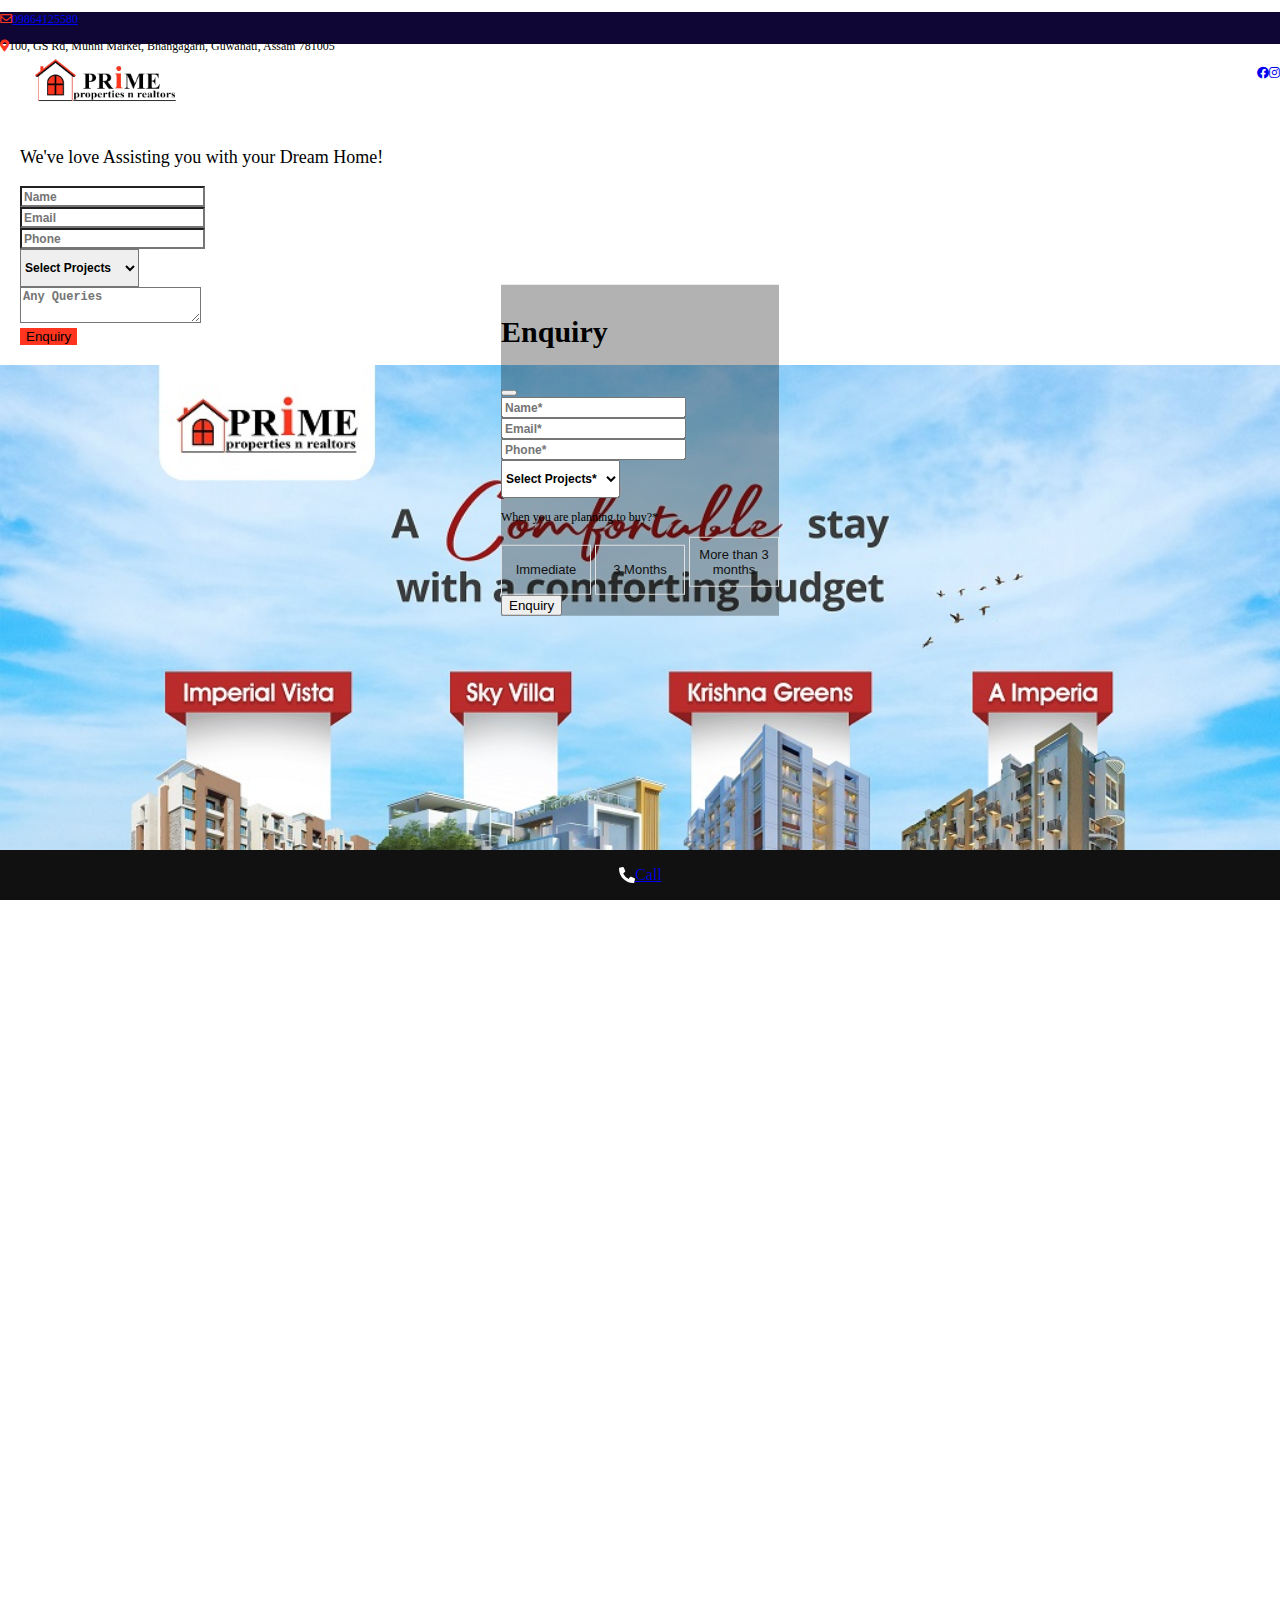
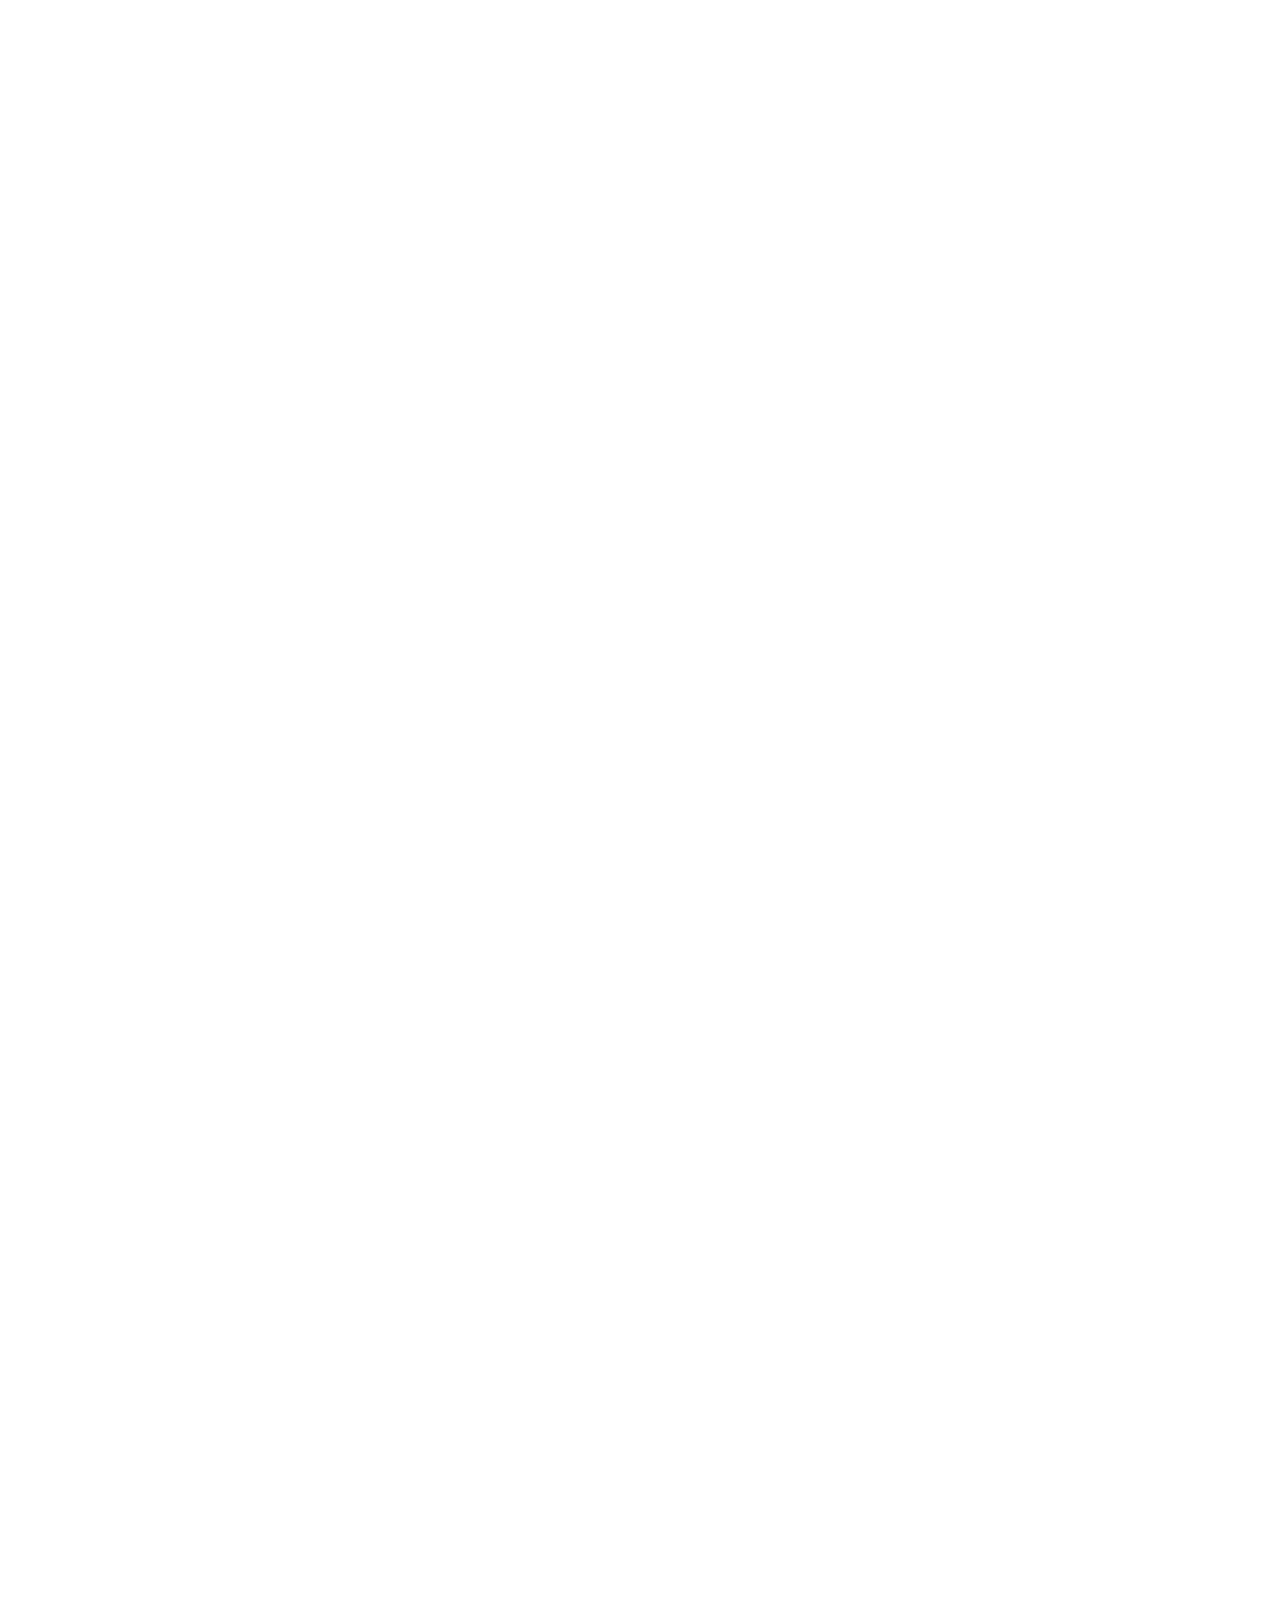
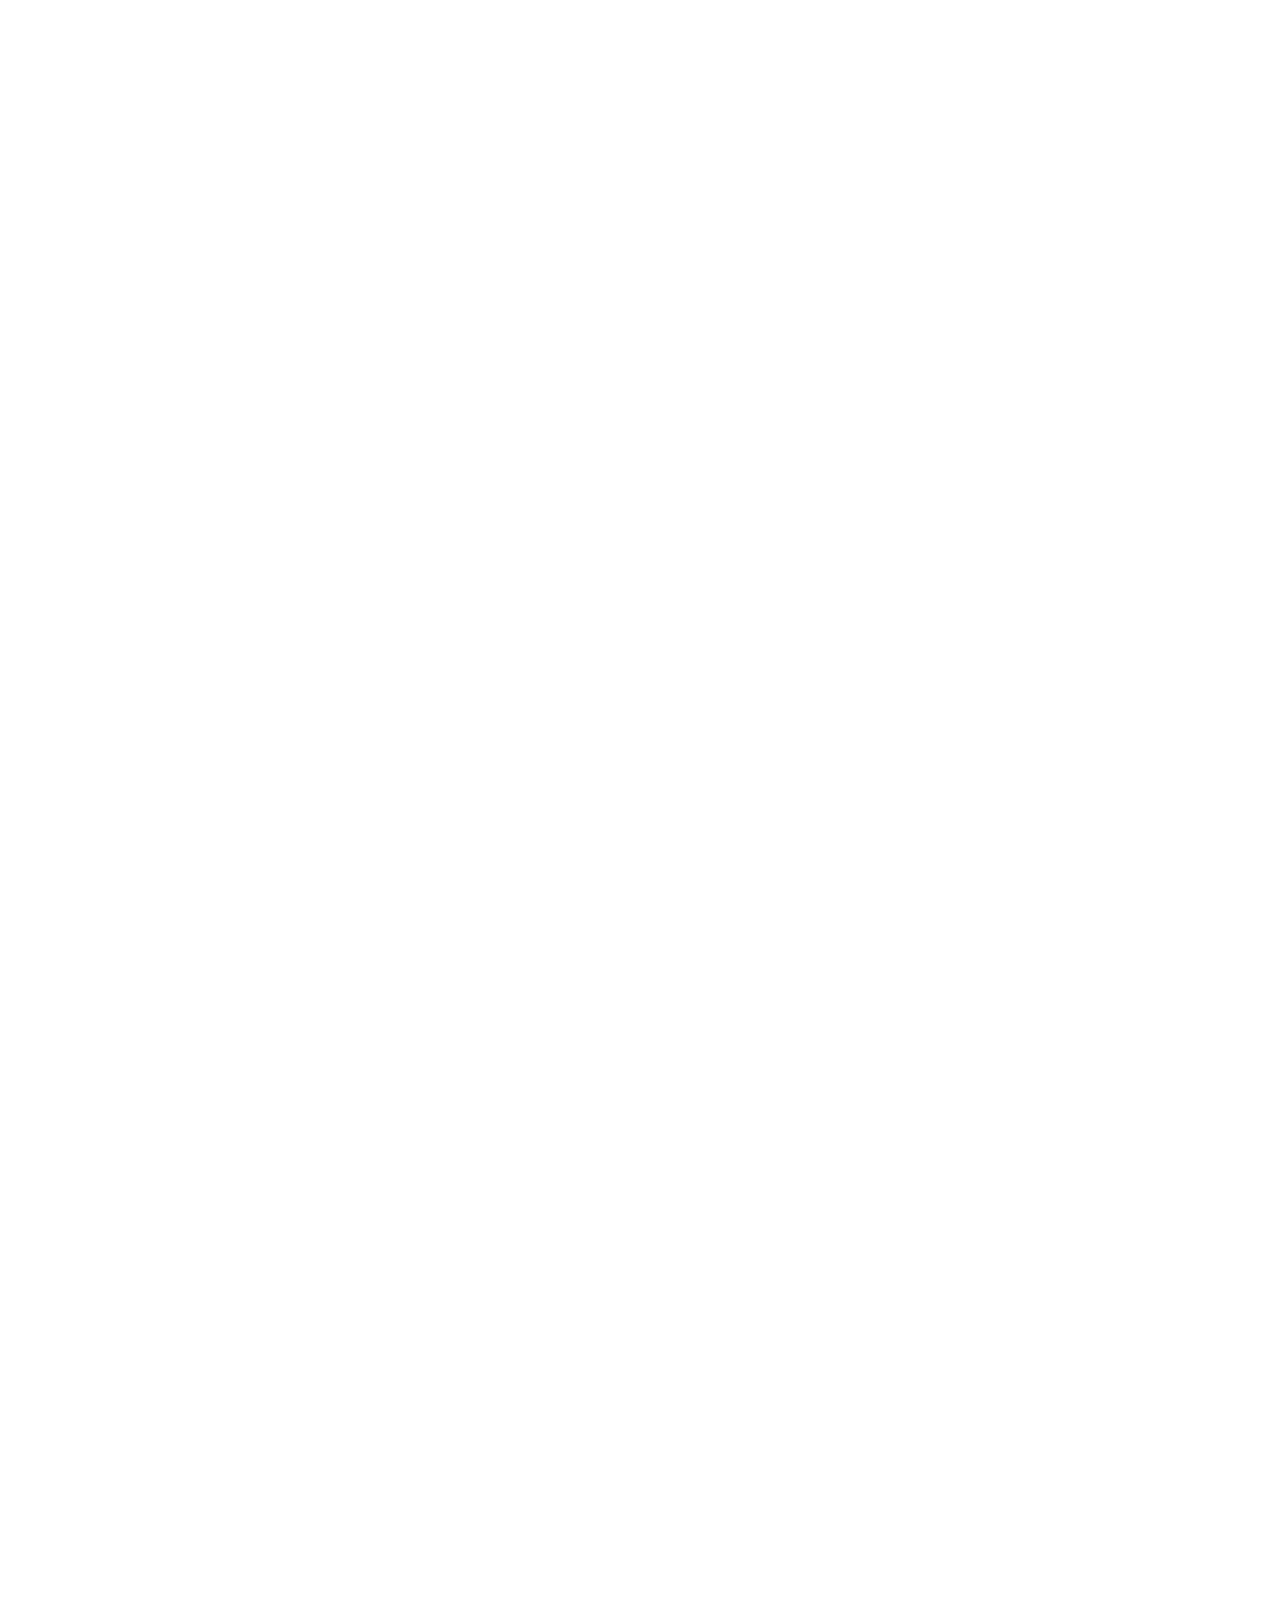
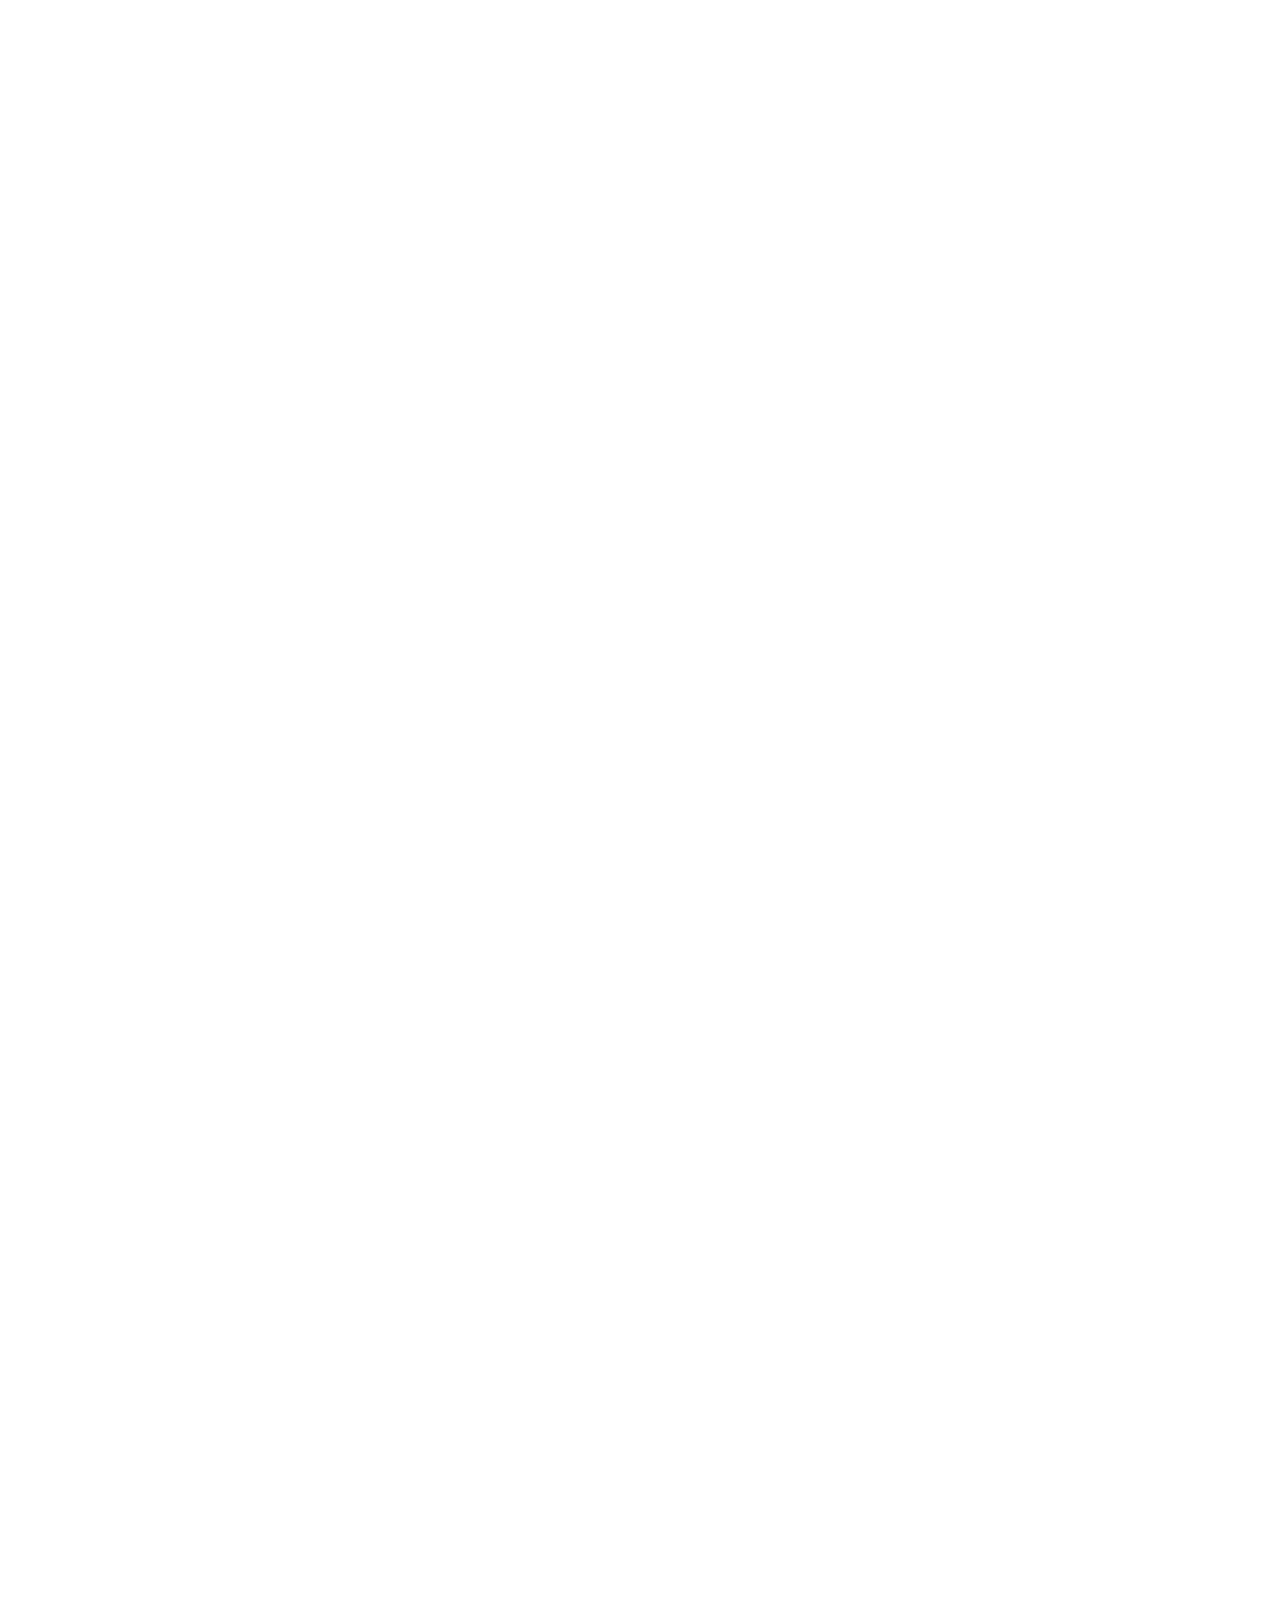
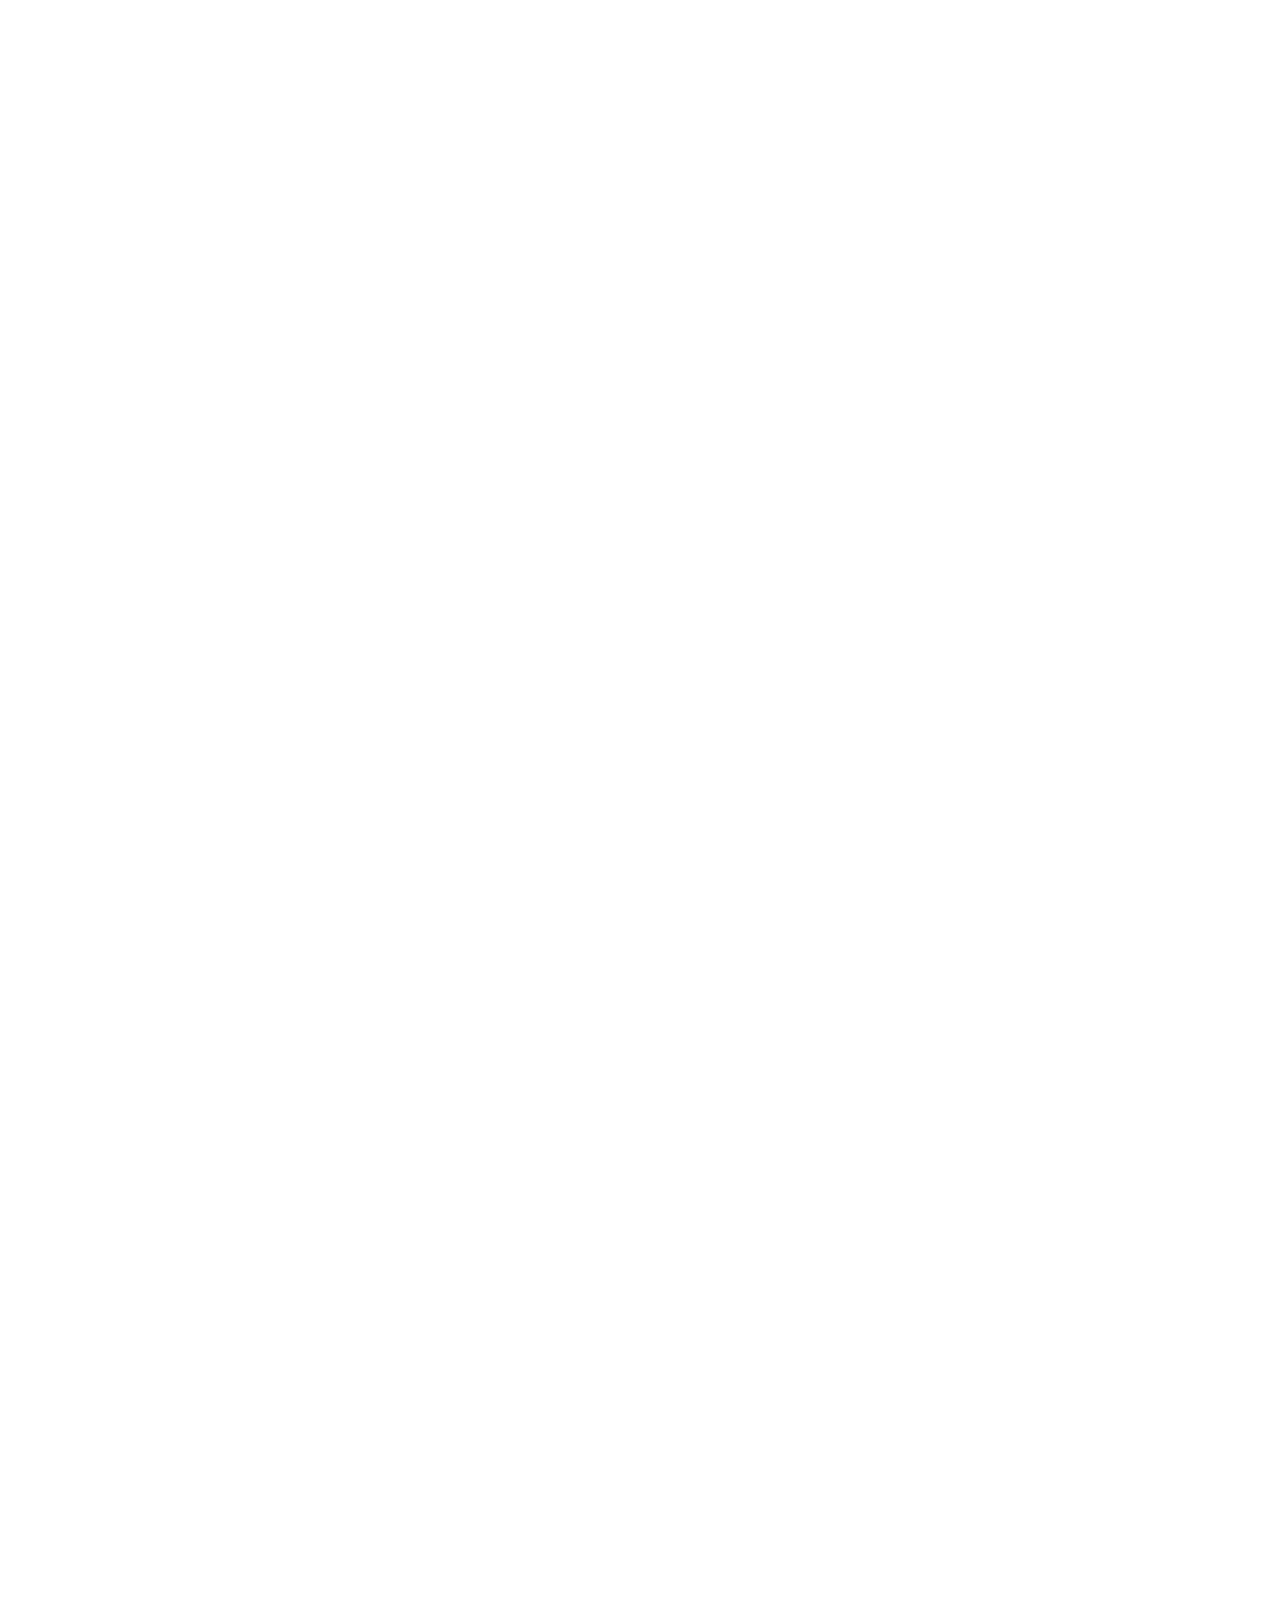
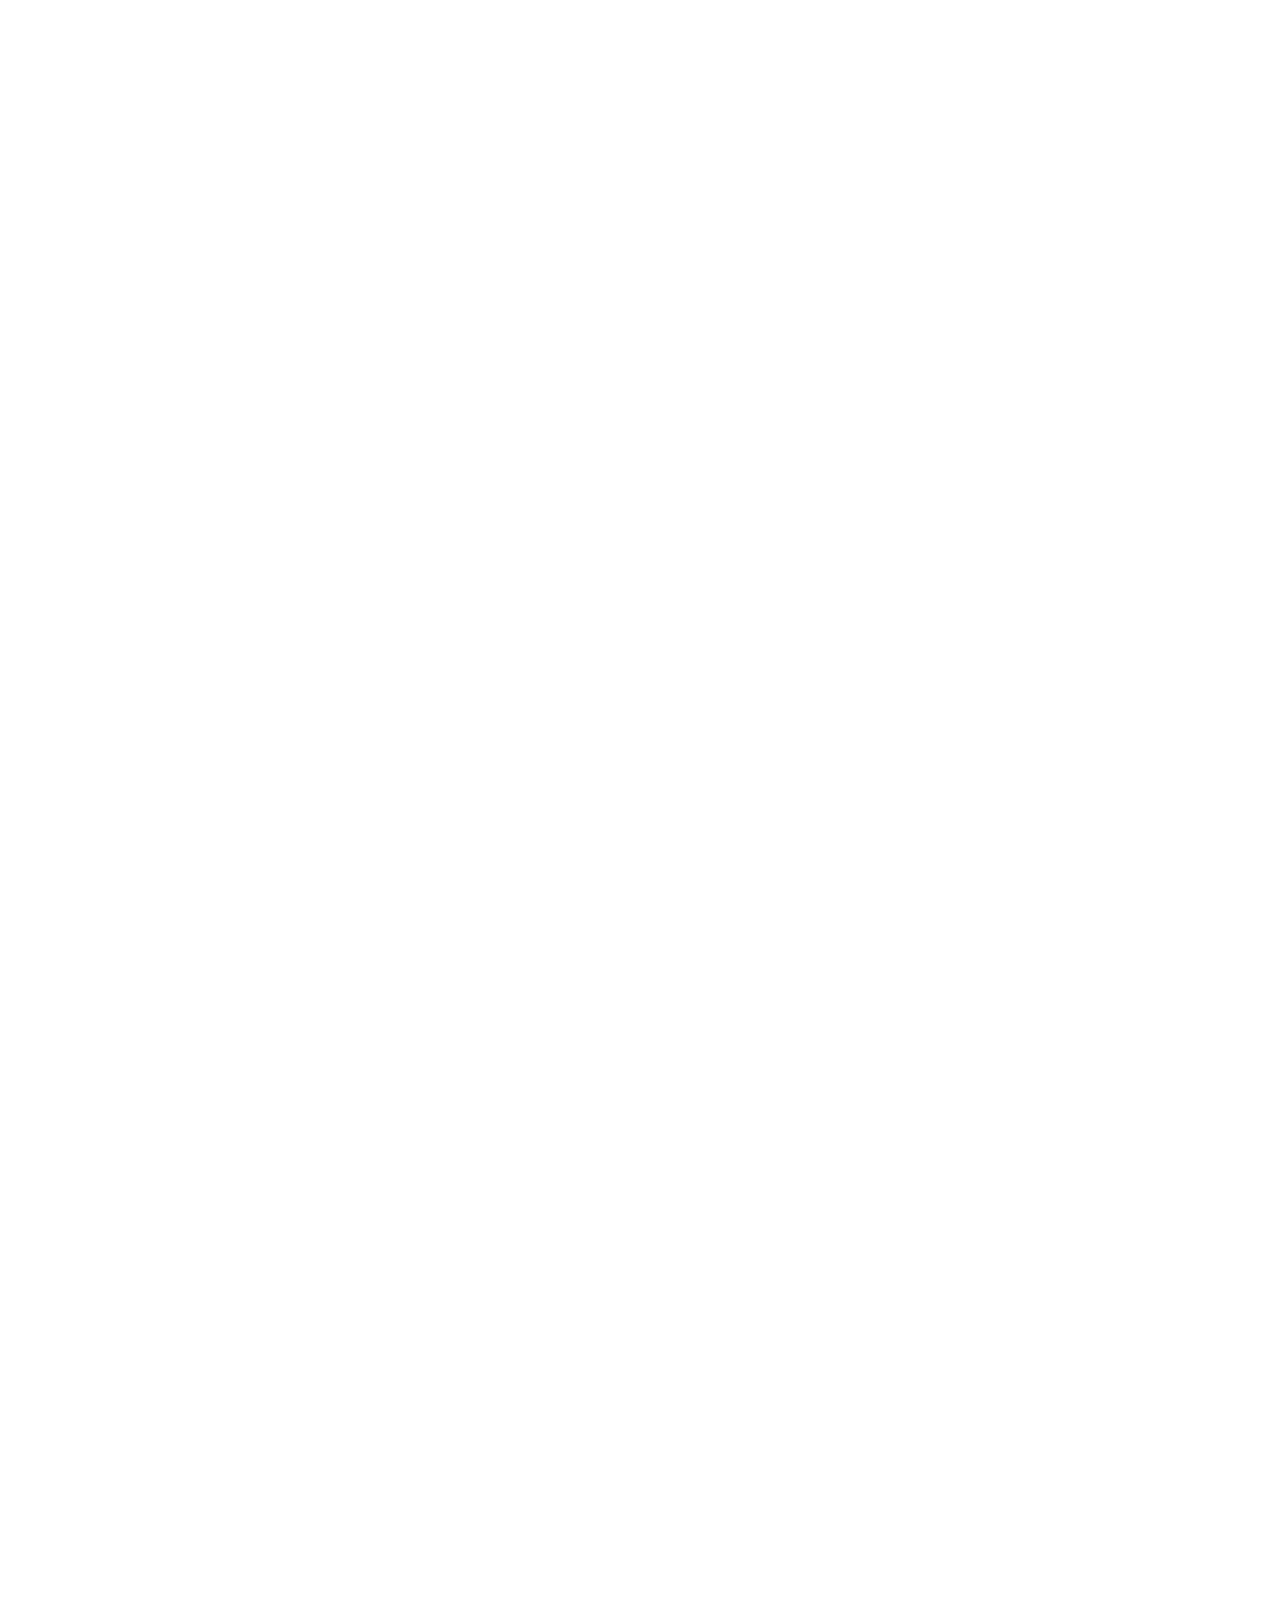
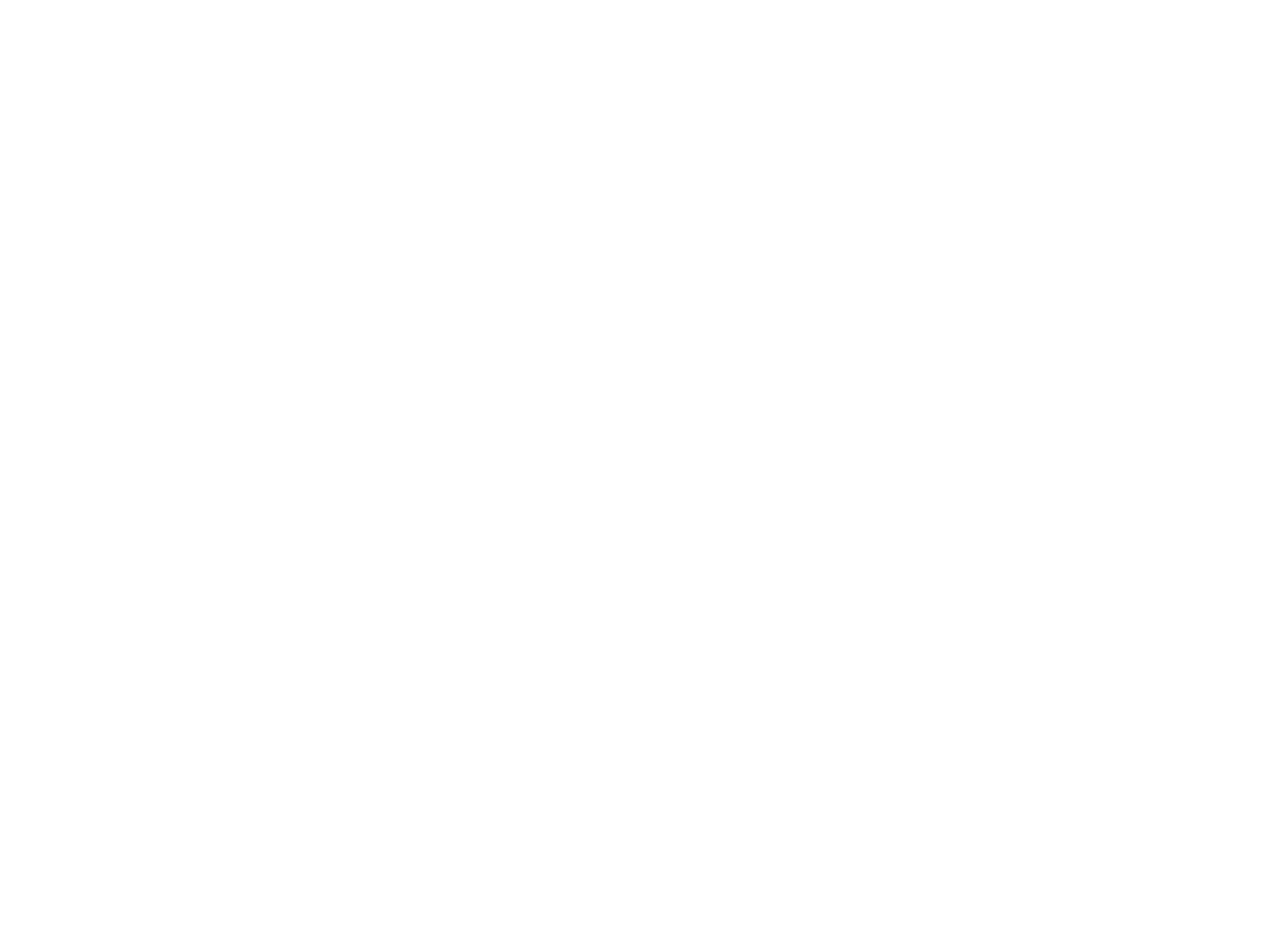
<file: index.html>
<!DOCTYPE html>
<html lang="en">

<head>
    <!-- Required meta tags -->
    <meta charset="utf-8" />
    <meta name="viewport" content="width=device-width, initial-scale=1" />
    <link rel="shortcut icon" href="assets/images/logo/logo.png" type="image/x-icon">

    <!-- Bootstrap CSS -->
    <link href="https://cdn.jsdelivr.net/npm/bootstrap@5.1.0/dist/css/bootstrap.min.css" rel="stylesheet"
        integrity="sha384-KyZXEAg3QhqLMpG8r+8fhAXLRk2vvoC2f3B09zVXn8CA5QIVfZOJ3BCsw2P0p/We" crossorigin="anonymous" />

    <!-- Fontawesome -->
    <link rel="stylesheet" href="https://cdnjs.cloudflare.com/ajax/libs/font-awesome/5.15.4/css/all.min.css"
        integrity="sha512-1ycn6IcaQQ40/MKBW2W4Rhis/DbILU74C1vSrLJxCq57o941Ym01SwNsOMqvEBFlcgUa6xLiPY/NS5R+E6ztJQ=="
        crossorigin="anonymous" referrerpolicy="no-referrer" />

    <!-- Slick slider -->
    <link rel="stylesheet" href="assets/plugins/slick/slick.css" />
    <link rel="stylesheet" href="assets/plugins/slick/slick-theme.css" />

    <!-- Stylesheets -->
    <link rel="stylesheet" href="assets/css/style.css" />
    <link rel="stylesheet" href="assets/css/utils.css" />
    <link rel="stylesheet" href="assets/css/responsive.css" />

    <title>PRIME PROPERTIES | HOME</title>
</head>

<body>
    <!-- Top header -->
    <div id="top-header">
        <div class="container">
            <div class="col-md-12">
                <div class="row">
                    <div class="col-md-6 col-9 d-flex justify-content-start">
                        <p class="text-12 mt-2 me-3 text-light phone col-3">
                            <i class="far fa-envelope orange-icon me-2"></i><a class="text-decoration-none text-light"
                                href="tel:+919864125580">09864125580</a>
                        </p>
                        <p class="text-12 mt-2 text-light">
                            <i class="fas fa-map-marker-alt orange-icon me-2"></i>100, GS
                            Rd, Munni Market, Bhangagarh, Guwahati, Assam 781005
                        </p>
                    </div>
                    <div class="col-md-6 col-3">
                        <div class="text-light text-12 header-socials mt-2">
                            <!-- Facebook -->
                            <div class="facebook">
                                <a href="https://www.facebook.com/primepropertiesghy" class="text-light">
                                    <i class="pointer fab me-3 fa-facebook"></i>
                                </a>
                            </div>

                            <!-- Instagram -->
                            <div class="instagram">
                                <a href="https://www.instagram.com/primepropertiesghy/" class="text-light">
                                    <i class="pointer fab me-3 fa-instagram"></i>
                                </a>
                            </div>
                        </div>
                    </div>
                </div>
            </div>
        </div>
    </div>

    <!-- Banner area -->
    <div id="banner-area">
        <div class="row flex-column-reverse flex-md-row">
            <!-- Left form -->
            <div class="col-md-4">
                <div id="banner-form">
                    <div id="logo" class="d-none d-sm-block">
                        <img src="assets/images/logo/logo.png" alt="Logo" width="150" />
                    </div>
                    <div id="form">
                        <p class="text-18 fw-bold">We've love Assisting you with your Dream Home!</p>
                        <form>
                            <!-- Name -->
                            <div class="mb-3">
                                <input type="name" class="form-control" id="name" name="name" placeholder="Name"
                                    required />
                            </div>

                            <!-- Email -->
                            <div class="mb-3">
                                <input type="email" class="form-control" id="email" name="email" placeholder="Email"
                                    required />
                            </div>

                            <!-- Phone -->
                            <div class="mb-3">
                                <input type="text" class="form-control" id="phone" name="phone" placeholder="Phone"
                                    required />
                            </div>

                            <!-- Select project -->
                            <select class="form-select mb-3" aria-label="Select project" required>
                                <option selected>Select Projects</option>
                                <option value="1">Imperial Vista</option>
                                <option value="2">Sky Villa</option>
                                <option value="3">A Imperia</option>
                                <option value="4">Krishna Greens</option>
                                <option value="5">Global Signature</option>
                                <option value="6">Piya Hill View</option>
                            </select>

                            <!-- Any queries -->
                            <div class="mb-3">
                                <textarea class="form-control" id="query" name="query" rows="2"
                                    placeholder="Any Queries" required></textarea>
                            </div>

                            <!-- Send -->
                            <button type="submit" class="btn btn-primary form-control">
                                Enquiry
                            </button>
                        </form>
                    </div>
                </div>
            </div>

            <!-- Right image -->
            <div class="col-md-8">
                <div id="banner-image">
                    <picture>
                        <!-- On Phone -->
                        <source media="(max-width: 576px)" srcset="assets/images/banner/banner.jpg"
                            width="100%">
                        <!-- On Tab -->
                        <source media="(max-width: 768px)" srcset="assets/images/banner/banner.jpg"
                            width="100%">
                        <!-- On Desktop -->
                        <img src="assets/images/banner/banner.jpg" width="100%">
                    </picture>
                    <div class="banner-caption text-center">
                        <!-- <img src="assets/images/logo/logo.PNG" class="mx-auto d-sm-none d-block" alt="Logo"
                            width="150" /> -->
                        <!-- <h5 class="text-center fw-bold text-coral text-uppercase text-light">#1 Real Estate Experts</h5>
                        <h1 class="text-center fw-bold text-coral text-uppercase">Prime properties</h1>
                        <p class="text-center text-18 text-light">Blended with Modern Amenities, Prime Location,
                            Affordable
                            Budget
                        </p> -->
                    </div>
                </div>
            </div>
        </div>
    </div>

    <!-- Features block -->
    <div id="features-block">
        <div class="container">
            <div class="col-md-12">
                <div class="row">
                    <!-- Block 1 -->
                    <div class="col-md-4 p-5 text-center">
                        <img src="assets/images/features/Sell-a-home.png" alt="" />
                        <p class="text-18 mt-3 text-bold-600">More than 15 years of experience</p>
                        <p class="text-12">
                            A vast network of clients all over the North East India and we are pleased to serve each of
                            them with similar passion and quality.
                        </p>
                    </div>

                    <!-- Block 2 -->
                    <div class="col-md-4 p-5 text-center">
                        <img src="assets/images/features/Rent-a-home.png" alt="" />
                        <p class="text-18 mt-3 text-bold-600">Legal & Compliance Support </p>
                        <p class="text-12">
                            Knowing the risks your property will face and the regulations you’ll have to abide by is
                            both a prudent and necessary step to protecting and growing your investment.
                        </p>
                    </div>

                    <!-- Block 3 -->
                    <div class="col-md-4 p-5 text-center">
                        <img src="assets/images/features/Buy-a-home.png" alt="" />
                        <p class="text-18 mt-3 text-bold-600">Financial Support</p>
                        <p class="text-12">
                            Over the years has become one of the premium real-estate experts with wide range of
                            properties that have redefined residential living.
                        </p>
                    </div>
                </div>
            </div>
        </div>
    </div>

    <!-- Happy life -->
    <div id="happy-life">
        <div id="background">
            <img src="assets/images/happy-life/banner-2.png" alt="" width="100%"/>

            <!-- Box 1 -->
            <div id="floating-box">
                <div class="col-md-5 p-3 p-md-5 bg-light">
                    <p class="text-30">Buy A Property and Lead A Happy Life.</p>
                    <p class="text-14">
                        Boasting years of experience in the real estate industry and having deep roots in the city of
                        Guwahati. Through our high level of expertise in this field, we have been able to extract
                        maximum value out of our clients investments and have constantly exceeded their expectations by
                        guaranteeing both quality and efficiency which are at par with the international standards. Also
                        at the same time adhering to the laws of state and ethos of the organisation.
                    </p>
                </div>
            </div>

            <!-- Box 2 -->
            <div id="numbers" class="d-none">
                <div class="col-md-5 numbers-main bg-dark text-light">
                    <div class="row">
                        <div class="col-6">
                            <p class="text-center number-heading text-30">1250</p>
                            <p class="text-center text-12">Properties Listed</p>
                        </div>
                        <div class="col-6">
                            <p class="text-center number-heading text-30">72</p>
                            <p class="text-center text-12">Locations Cover</p>
                        </div>
                    </div>
                    <div class="row">
                        <div class="col-6">
                            <p class="text-center number-heading text-30">150</p>
                            <p class="text-center text-12">Expert Agents</p>
                        </div>
                        <div class="col-6">
                            <p class="text-center number-heading text-30">583</p>
                            <p class="text-center text-12">Properties Sold</p>
                        </div>
                    </div>
                </div>
            </div>
        </div>
    </div>

    <!-- Features projects -->
    <div id="featured-projects" class="my-5">
        <div class="container">
            <div class="col-md-12">
                <div id="project-heading">
                    <p class="text-30">Featured Projects</p>
                    <p class="number-heading text-30">
                        11 <br />
                        <span class="text-18 text-dark"> Projects </span>
                    </p>
                </div>
                <div class="row">

                    <!-- Imperial Vista -->
                    <div class="col-md-6 mb-3 project images">
                            <img src="assets/images/projects/1.jpg" alt="" width="100%" height="100%"
                                style="object-fit: cover;" />
                        <div class="details">
                            <div class="d-flex justify-content-between align-items-center">
                                <div>
                                    <p class="text-20 fw-bold">Imperial Vista</p>
                                    <p class="text-12 line-height-2">4BHK | 1300 Sqft | &#8377; 35L+</p>
                                    <p class="text-12 line-height-2">Hatigaon, Lakshminagar Guwahati</p>
                                </div>
                                <button class="btn shadow enquiry-btn" data-value="1"><i
                                        class="far fa-file-alt"></i>&nbsp;&nbsp;Enquiry</button>
                            </div>
                        </div>
                    </div>

                    <!-- Sky Villa -->
                    <div class="col-md-6 mb-3 project images">
                        <img src="assets/images/projects/2.jpeg" alt="" width="100%" height="100%"
                            style="object-fit: cover;" />
                        <div class="details">
                            <div class="d-flex justify-content-between align-items-center">
                                <div>
                                    <p class="text-18 fw-bold">Sky Villa</p>
                                    <p class="text-12 line-height-2">4BHK | 1300 Sqft | &#8377; 35L+</p>
                                    <p class="text-12 line-height-2">Bamunimaidam, Guwahati</p>
                                </div>
                                <button class="btn enquiry-btn" data-value="2"><i
                                        class="far fa-file-alt"></i>&nbsp;&nbsp;Enquiry</button>
                            </div>
                        </div>
                    </div>

                    <!-- A Imperia -->
                    <div class="col-md-6 mb-3 project images">
                        <img src="assets/images/projects/3.jpeg" alt="" width="100%" height="100%"
                            style="object-fit: cover;" />
                        <div class="details">
                            <div class="d-flex justify-content-between align-items-center">
                                <div>
                                    <p class="text-18 fw-bold">A Imperia</p>
                                    <p class="text-12 line-height-2">4BHK | 1300 Sqft | &#8377; 35L+</p>
                                    <p class="text-12 line-height-2">VIP Road, Guwahati</p>
                                </div>
                                <button class="btn enquiry-btn" data-value="3"><i
                                        class="far fa-file-alt"></i>&nbsp;&nbsp;Enquiry</button>
                            </div>
                        </div>
                    </div>

                    <!-- Krishna Greens -->
                    <div class="col-md-6 mb-3 project images">
                        <img src="assets/images/projects/4.jpeg" alt="" width="100%" height="100%"
                            style="object-fit: cover;" />
                        <div class="details">
                            <div class="d-flex justify-content-between align-items-center">
                                <div>
                                    <p class="text-18 fw-bold">Krishna Greens</p>
                                    <p class="text-12 line-height-2">4BHK | 1300 Sqft | &#8377; 35L+</p>
                                    <p class="text-12 line-height-2">Kahilipara, Guwahati</p>
                                </div>
                                <button class="btn enquiry-btn" data-value="4"><i
                                        class="far fa-file-alt"></i>&nbsp;&nbsp;Enquiry</button>
                            </div>
                        </div>
                    </div>

                    <!-- Global Signature -->
                    <div class="col-md-6 mb-3 project images">
                        <img src="assets/images/projects/5.jpg" alt="" width="100%" height="100%"
                            style="object-fit: cover;" />
                        <div class="details">
                            <div class="d-flex justify-content-between align-items-center">
                                <div>
                                    <p class="text-18 fw-bold">Global Signature</p>
                                    <p class="text-12 line-height-2">4BHK | 1300 Sqft | &#8377; 35L+</p>
                                    <p class="text-12 line-height-2">Kahilipara, Guwahati</p>
                                </div>
                                <button class="btn enquiry-btn" data-value="4"><i
                                        class="far fa-file-alt"></i>&nbsp;&nbsp;Enquiry</button>
                            </div>
                        </div>
                    </div>

                    <!-- Piya Hill View -->
                    <div class="col-md-6 mb-3 project images">
                        <img src="assets/images/projects/6.jpg" alt="" width="100%" height="100%"
                            style="object-fit: cover;" />
                        <div class="details">
                            <div class="d-flex justify-content-between align-items-center">
                                <div>
                                    <p class="text-18 fw-bold">Piya Hill View</p>
                                    <p class="text-12 line-height-2">4BHK | 1300 Sqft | &#8377; 35L+</p>
                                    <p class="text-12 line-height-2">Jalukbari, Guwahati</p>
                                </div>
                                <button class="btn enquiry-btn" data-value="4"><i
                                        class="far fa-file-alt"></i>&nbsp;&nbsp;Enquiry</button>
                            </div>
                        </div>
                    </div>

                </div>
            </div>
        </div>
    </div>

    <!-- Building Aminities -->
    <div id="aminities">
        <div class="container">
            <p class="text-30 text-center">Building Aminities</p>
            <div class="row">
                <!-- Block 1 -->
                <div class="col-md-3 col-6 aminities-block mb-4">
                    <div class="aminities-main-block shadow p-3">
                        <!-- Image -->
                        <div class="aminities-image text-end">
                            <img src="assets/images/aminities/new/1.png" alt="" width="70" />
                        </div>
                        <p class="text-coral text-60">01</p>
                        <p class="fw-bold fs-4">Parking <br> Space</p>

                    </div>
                </div>

                <!-- Block 2 -->
                <div class="col-md-3 col-6 aminities-block mb-4">
                    <div class="aminities-main-block shadow p-3">
                        <!-- Image -->
                        <div class="aminities-image text-end">
                            <img src="assets/images/aminities/new/2.png" alt="" width="70" />
                        </div>
                        <p class="text-coral text-60">02</p>
                        <p class="fw-bold fs-4">Swimming <br> Pool</p>

                    </div>
                </div>

                <!-- Block 3 -->
                <div class="col-md-3 col-6 aminities-block mb-4">
                    <div class="aminities-main-block shadow p-3">
                        <!-- Image -->
                        <div class="aminities-image text-end">
                            <img src="assets/images/aminities/new/3.png" alt="" width="70" />
                        </div>
                        <p class="text-coral text-60">03</p>
                        <p class="fw-bold fs-4">Private<br> Security</p>

                    </div>
                </div>

                <!-- Block 4 -->
                <div class="col-md-3 col-6 aminities-block mb-4">
                    <div class="aminities-main-block shadow p-3">
                        <!-- Image -->
                        <div class="aminities-image text-end">
                            <img src="assets/images/aminities/new/4.png" alt="" width="70" />
                        </div>
                        <p class="text-coral text-60">04</p>
                        <p class="fw-bold fs-4">Kid <br> Playzone</p>

                    </div>
                </div>

                <!-- Block 5 -->
                <div class="col-md-3 col-6 aminities-block mb-4">
                    <div class="aminities-main-block shadow p-3">
                        <!-- Image -->
                        <div class="aminities-image text-end">
                            <img src="assets/images/aminities/new/5.png" alt="" width="70" />
                        </div>
                        <p class="text-coral text-60">05</p>
                        <p class="fw-bold fs-4">Roof Top <br> Garden</p>

                    </div>
                </div>

                <!-- Block 6 -->
                <div class="col-md-3 col-6 aminities-block mb-4">
                    <div class="aminities-main-block shadow p-3">
                        <!-- Image -->
                        <div class="aminities-image text-end">
                            <img src="assets/images/aminities/new/6.png" alt="" width="70" />
                        </div>
                        <p class="text-coral text-60">06</p>
                        <p class="fw-bold fs-4">Gym <br> Area</p>

                    </div>
                </div>

                <!-- Block 7 -->
                <div class="col-md-3 col-6 aminities-block mb-4">
                    <div class="aminities-main-block shadow p-3">
                        <!-- Image -->
                        <div class="aminities-image text-end">
                            <img src="assets/images/aminities/new/7.png" alt="" width="70" />
                        </div>
                        <p class="text-coral text-60">07</p>
                        <p class="fw-bold fs-4">Community <br> Hall</p>

                    </div>
                </div>

                <!-- Block 8 -->
                <div class="col-md-3 col-6 aminities-block mb-4">
                    <div class="aminities-main-block shadow p-3">
                        <!-- Image -->
                        <div class="aminities-image text-end">
                            <img src="assets/images/aminities/new/8.png" alt="" width="70" />
                        </div>
                        <p class="text-coral text-60">08</p>
                        <p class="fw-bold fs-4">Landscaped <br> Garden</p>

                    </div>
                </div>
            </div>
        </div>
    </div>

    <!-- Testimonials -->
    <div id="testimonials-div" class="my-4">
        <div id="testimonials-background">
            <div class="container testi">
                <div class="row">
                    <div class="col-md-4 d-flex justify-content-center align-items-center">
                        <p class=" text-30 text-light mt-3">
                            See What's Our Client Says About Us
                        </p>
                    </div>
                    <div class="col-md-8 slider">
                        <div class="ms-2 bg-light p-3 rounded">
                            <div class="pic d-flex justify-content-start align-items-center">
                                <img src="assets/images/testimonials/avatar.png" alt="Avatar" width="50" />
                                <div class="name mt-3 ms-3">
                                    <p>
                                        <span class="fw-bold">Saurav Agarwal</span><br /><span class="text-12">

                                        </span>
                                    </p>
                                </div>
                            </div>

                            <!-- Message -->
                            <div id="feedback">
                                <p class="text-12">
                                    We were so fortunate to have found Prime Properties. As our Realtor, They helped us
                                    find the right house in the right neighborhood for the right price.
                                </p>
                            </div>
                        </div>
                        <div class="ms-2 bg-light p-3 rounded">
                            <div class="pic d-flex justify-content-start align-items-center">
                                <img src="assets/images/testimonials/avatar.png" alt="Avatar" width="50" />
                                <div class="name mt-3 ms-3">
                                    <p>
                                        <span class="fw-bold">Pranjal Singh</span><br /><span class="text-12">

                                        </span>
                                    </p>
                                </div>
                            </div>

                            <!-- Message -->
                            <div id="feedback">
                                <p class="text-12">
                                    I have had the experience of purchasing a few different houses. As my family began
                                    to grow, I recently found the need and desire to purchase a larger home. I spoke to
                                    a variety of different realtors that showed me a variety of homes until I found
                                    Prime Properties. When making such a large decision, I wanted to work with someone
                                    that I could trust.
                                </p>
                            </div>
                        </div>
                        <div class="ms-2 bg-light p-3 rounded">
                            <div class="pic d-flex justify-content-start align-items-center">
                                <img src="assets/images/testimonials/avatar.png" alt="Avatar" width="50" />
                                <div class="name mt-3 ms-3">
                                    <p>
                                        <span class="fw-bold">Abhisekh Das</span><br /><span class="text-12">

                                        </span>
                                    </p>
                                </div>
                            </div>

                            <!-- Message -->
                            <div id="feedback">
                                <p class="text-12">
                                    We were first time home buyers relocating from the Azara to Kahilipara. We selected
                                    the prime properties team based on reviews we saw online and we were so lucky to
                                    have chosen them. We worked with Lalita Jain and she was wonderful! She had a great
                                    knowledge of the surrounding area and knew exactly what we were looking for. She was
                                    very responsive to our needs and was always available when we needed her to be.
                                </p>
                            </div>
                        </div>
                    </div>
                </div>
            </div>
        </div>
    </div>

    <!-- Google Map -->
    <div id="google-map">
        <iframe
            src="https://www.google.com/maps/embed?pb=!1m18!1m12!1m3!1d3580.924424345211!2d91.76403501502926!3d26.166590683454604!2m3!1f0!2f0!3f0!3m2!1i1024!2i768!4f13.1!3m3!1m2!1s0x375a5976d4c618e7%3A0xa6474f2d7ed20e50!2sPrime%20Properties%20N%20Realtors!5e0!3m2!1sen!2sin!4v1630559845054!5m2!1sen!2sin"
            width="100%" height="450" style="border:0;" allowfullscreen="" loading="lazy"></iframe>
    </div>

    <!-- Footer -->
    <div id="footer-block" class="container mt-5">
        <div id="footer1">
            <img src="assets/images/logo/logo.png" alt="Logo" width="150" />
            <div class="socials">
                <div class="social-header mt-3 me-3">
                    <p>Follow Us</p>
                </div>

                <!-- Facebook -->
                <div class="facebook">
                    <a href="https://www.facebook.com/primepropertiesghy" class="text-dark">
                        <i class="pointer fab me-3 fa-facebook"></i>
                    </a>
                </div>

                <!-- Instagram -->
                <div class="instagram">
                    <a href="https://www.instagram.com/primepropertiesghy/" class="text-dark">
                        <i class="pointer fab me-3 fa-instagram"></i>
                    </a>
                </div>
            </div>
        </div>

        <div id="footer2">
            <hr />
            <p class="text-center text-12">© 2021 | Prime Properties N Realtors | Design and developed by <a class="text-decoration-none text-dark" href="https://ekodus.com/">EKODUS Technologies</a></p>
        </div>
    </div>


    <!-- Floating buttons -->
    <div id="floating-button" class="d-md-none">
        <div class="container">
            <div class="col-md-12">
                <div class="row">
                    <div class="col-6 height-50 flex-center order-2"><i class="fas fa-phone-alt text-light me-2"></i>
                        <a class="text-decoration-none text-light" href="tel:+919864125580">Call</a>
                    </div>
                    <div class="col-6 height-50 flex-center border-right order-1" id="enquire-float-btn"><i
                            class="fas fa-share-square text-light me-2"></i>Enquire
                    </div>
                </div>
            </div>
        </div>
    </div>

    <!-- Modal -->
    <div class="modal fade" id="enquiry-form" tabindex="-1" data-bs-backdrop="static"
        aria-labelledby="exampleModalLabel" aria-hidden="true">
        <div class="modal-dialog modal-dialog-centered">
            <div class="modal-content">
                <div class="modal-header">
                    <p class="modal-title text-30">Enquiry</p>
                    <button type="button" class="btn-close" data-bs-dismiss="modal" aria-label="Close"></button>
                </div>
                <div class="modal-body">
                    <!-- Form -->

                    <form>

                        <!-- Name -->
                        <div class="mb-3">
                            <input type="name" class="rounded-0 form-control" id="name" name="name" placeholder="Name*"
                                required />
                        </div>

                        <!-- Email -->
                        <div class="mb-3">
                            <input type="email" class="rounded-0 form-control" id="email" name="email"
                                placeholder="Email*" required />
                        </div>

                        <!-- Phone -->
                        <div class="mb-3">
                            <input type="text" class="rounded-0 form-control" id="phone" name="phone"
                                placeholder="Phone*" required />
                        </div>

                        <!-- Select project -->
                        <select class="rounded-0 form-select mb-3 required" aria-label="Select project" required>
                            <option selected disabled>Select Projects*</option>
                            <option value="1">Imperial Vista</option>
                            <option value="2">Sky Villa</option>
                            <option value="3">A Imperia</option>
                            <option value="4">Krishna Greens</option>
                            <option value="5">Global Signature</option>
                            <option value="6">Piya Hill View</option>
                        </select>

                        <!-- Months -->
                        <p class="text-12">When you are planning to buy?*</p>
                        <div id="month-btn-block" class="d-flex justify-content-evenly">
                            <button class="btn btn-dark rounded-0 months-btn" data-value="Immediate">Immediate</button>
                            <button class="btn btn-dark rounded-0 months-btn" data-value="3Months">3
                                Months</button>
                            <button class="btn btn-dark rounded-0 months-btn" data-value="MoreThan3Months">More
                                than
                                3 months</button>
                        </div>


                        <!-- Send -->
                        <button type="submit" class="btn btn-danger rounded-0 border-0 form-control mt-3">
                            Enquiry
                        </button>
                    </form>
                </div>
                <div class="modal-footer">
                </div>
            </div>
        </div>
    </div>

    <div id="image-viewer">
        <span class="close">&times;</span>
        <img class="modal-content" id="full-image">
      </div>

    <!-- Scripts -->
    <!-- JQuery -->
    <script src="https://code.jquery.com/jquery-3.6.0.min.js"></script>

    <script src="https://cdn.jsdelivr.net/npm/bootstrap@5.1.0/dist/js/bootstrap.bundle.min.js"
        integrity="sha384-U1DAWAznBHeqEIlVSCgzq+c9gqGAJn5c/t99JyeKa9xxaYpSvHU5awsuZVVFIhvj" crossorigin="anonymous">
        </script>

    <!-- Slick slider -->
    <script src="assets/plugins/slick/slick.min.js"></script>

    <script>
        $(".slider").slick({
            dots: true,
            infinite: true,
            autoplay: false,
            autoplaySpeed: 1000,
            speed: 300,
            slidesToShow: 2,
            slidesToScroll: 1,
            responsive: [{
                breakpoint: 1024,
                settings: {
                    slidesToShow: 1,
                    slidesToScroll: 1,
                    infinite: true,
                    dots: true,
                },
            },
            {
                breakpoint: 600,
                settings: {
                    slidesToShow: 1,
                    slidesToScroll: 1,
                },
            },
            {
                breakpoint: 480,
                settings: {
                    slidesToShow: 1,
                    slidesToScroll: 1,
                },
            },
                // You can unslick at a given breakpoint now by adding:
                // settings: "unslick"
                // instead of a settings object
            ],
        });
    </script>

    <script>
        $('.months-btn').on('click', function (e) {
            e.preventDefault();
            $('.months-btn').removeClass('on-active');
            $(this).addClass('on-active');
            // alert($(this).data('value'));
        });

        $(".enquiry-btn").on('click', function () {
            // alert($(this).data('value'));
            $("#enquiry-form").modal('show');
        });


        // Floaing enquiry button
        $("#enquire-float-btn").on('click', function () {
            // alert($(this).data('value'));
            $("#enquiry-form").modal('show');
        });

        $("#close-enquiry").on('click', function () {
            $("#side-enquiry-form-box").fadeOut(1);
        });
    </script>
</body>

</html>
</file>
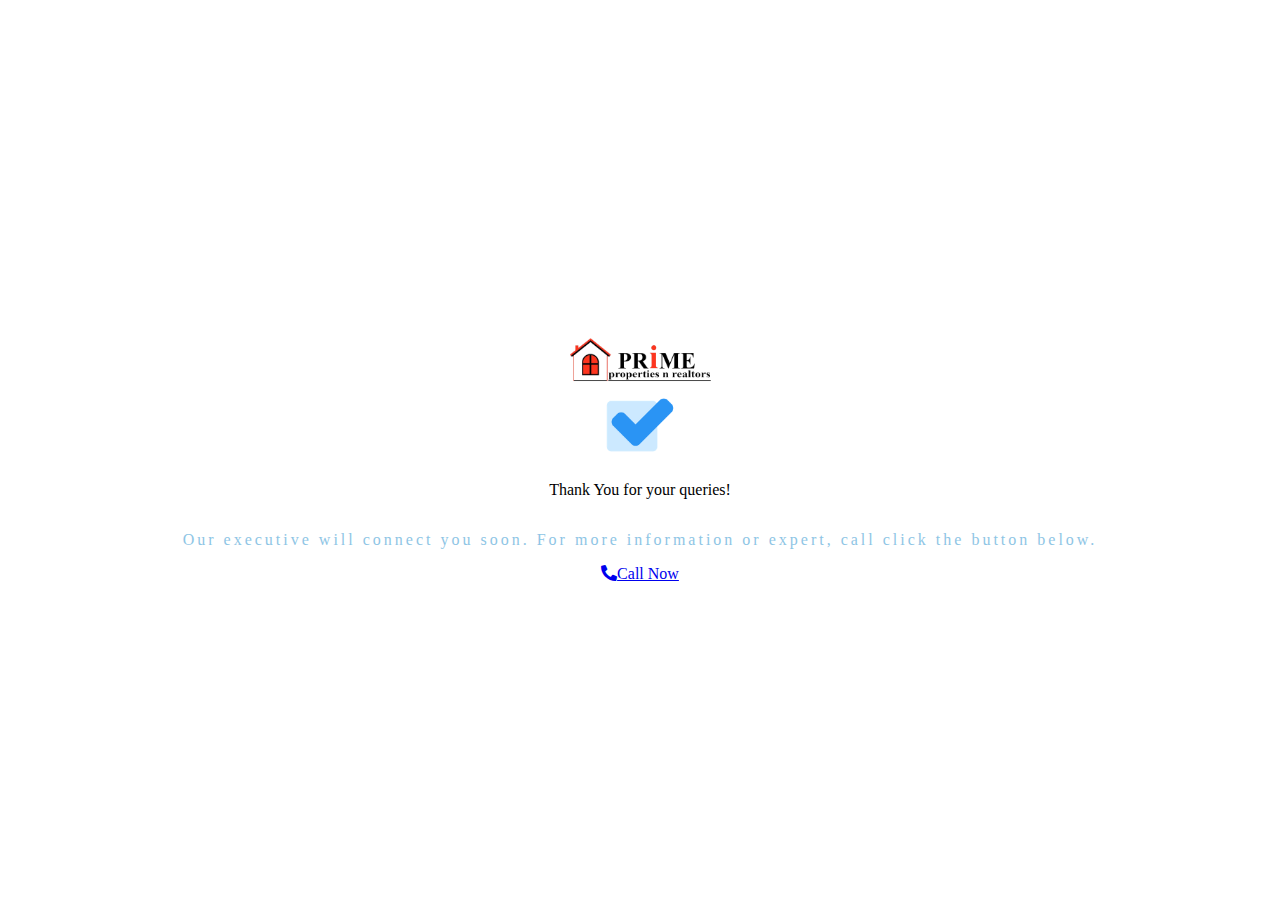
<file: thankyou.html>
<!doctype html>
<html lang="en">

<head>
    <!-- Required meta tags -->
    <meta charset="utf-8">
    <meta name="viewport" content="width=device-width, initial-scale=1">

    <!-- Bootstrap CSS -->
    <link href="https://cdn.jsdelivr.net/npm/bootstrap@5.1.0/dist/css/bootstrap.min.css" rel="stylesheet"
        integrity="sha384-KyZXEAg3QhqLMpG8r+8fhAXLRk2vvoC2f3B09zVXn8CA5QIVfZOJ3BCsw2P0p/We" crossorigin="anonymous">

    <!-- Fontawesome -->
    <link rel="stylesheet" href="https://cdnjs.cloudflare.com/ajax/libs/font-awesome/5.15.3/css/all.min.css" />

    <title>PRIME PROPERTIES | SUCCESS</title>

    <style>
        .flex-center {
            display: flex;
            justify-content: center;
            flex-direction: column;
            align-items: center;
            height: 100vh;
        }

        .heading {
            color: #8EC5E5;
            letter-spacing: 3px;
        }
    </style>
</head>

<body>
    <div class="container">
        <div class="flex-center">
            <img src="assets/images/logo/logo.png" alt="" width="150">
            <img src="assets/images/tick.png" alt="Success" width="80">
            <p class="fs-1 fw-bolder text-uppercase text-dark">Thank You for your queries!</p>
            <p class="fs-6 heading text-capitalize text-center text-dark">Our executive will connect you soon. For more
                information or expert, call click the button below. </p>
            <a class="btn btn-dark shadow" href="tel:9864125580"> <i class="fas fa-phone-alt me-2"></i>Call
                Now</a>
        </div>
    </div>
    <script src="https://cdn.jsdelivr.net/npm/bootstrap@5.1.0/dist/js/bootstrap.bundle.min.js"
        integrity="sha384-U1DAWAznBHeqEIlVSCgzq+c9gqGAJn5c/t99JyeKa9xxaYpSvHU5awsuZVVFIhvj" crossorigin="anonymous">
    </script>

</body>

</html>
</file>
<file: assets/css/style.css>
html,
body {
    width: 100%;
    height: 100%;
    margin: 0px;
    padding: 0px;
    overflow-x: hidden;
    scroll-behavior: smooth;
}

:root {
    --primary-color: #FF351F;
  }
  

/* Prevents body movement when modal is open */
body.modal-open {
    width: 100% !important;
    padding-right: 0 !important;
    overflow-y: scroll !important;
}

.form-control:focus, .btn:focus, .form-select:focus{
    border-color: #cccccc;
    -webkit-box-shadow: none;
    box-shadow: none;
}

#top-header{
    width: 100vw;
    height: 2rem;
    background-color: rgb(15, 6, 53);
}

.header-socials{
    display: flex;
    justify-content:flex-end;
}

#banner-area{
    width: 100vw;
    /* height: 90vh; */
    /* background-color: aqua; */
}

#logo{
    padding: 0 30px;
    padding-top: 10px;
}

#form{
    padding: 20px;
}
#form select{
    height: 38px;
}

#form input, #form select, #form textarea, #form button{
    border-radius: 0;
}

#right-enquiry-form{
    padding: 40px;
}

#right-enquiry-form input, #right-enquiry-form select, #right-enquiry-form textarea{
    border-radius: 0;
    background: transparent;
}

#right-enquiry-form select option{
    color: #111;
}

#enquiry-form select{
    height: 38px;
}

.months-btn{
    color: #111;
    width: 90px;
    height: 50px;
    font-size: 13px;
    background: transparent;
    border: none;
    border: 0.1px solid #e0e0e0;
}

.months-btn:hover, .on-active{
    background: var(--primary-color) !important;
    border: none
}

#main-banner-image{
    width: 100%;
    height: 80vh;
    object-fit: cover;
    /* opacity: 0.7; */
}

#banner-image{
    position: relative;
}

/* Image overlay */
/* #banner-image::after{
    content: '';
    position: absolute;
    width: 100%; 
    height:100%;
    top:0; 
    left:0;
    background: #111;
    opacity: 0.6;
} */

.banner-caption{
    position: absolute;
    top: 50%;
    left: 0;
    right: 0;
    transform: translateY(-50%);
    z-index: 999;
}

::-webkit-input-placeholder, #form select, #enquiry-form select {
    /* Chrome/Opera/Safari */
    font-size: 12px;
    font-weight: 600;
}

#form button{
    background: var(--primary-color);
    border: 0;
}

#features-block{
    background: rgb(252, 249, 249);
}

#features-block .col-md-3{
    text-align: center;
}

#background{
    position: relative;
}

#floating-box{
    position: absolute;
    top: 100px;
    left: 100px;
    z-index: 99;
}

#numbers{
    position: absolute;
    right: 200px;
    top: 380px;
    z-index: 99;
}

#numbers .numbers-main{
    width: 500px;
    padding: 20px 80px;
}

.number-heading{
    color: var(--primary-color);
}

#project-heading .number-heading{
    line-height: 15px;
}

#project-heading{
    display: flex;
    justify-content: space-between;
}

#testimonials-background{
    background-image: url("../images/testimonials/banner-3.jpg");
}

.testimonial-block{
    margin-right: 10px;
}

.testimonial-slider{
    display: flex;
    justify-content: space-around;
    position: absolute;
    top: 110px;
    left: 130px;
}

.testimonial-block{
    background: #fafafa;
    width: 500px;
}

/* #google-map{
    margin-top: 100px;
} */

.orange-icon{
    color: var(--primary-color);
}

#footer1, .socials{
    display: flex;
    justify-content: space-between;
    align-items: center;
}

/* Slick slider */
.slick-prev:before, .slick-next:before {
    color: var(--primary-color);
}

.slider{
    margin-top: 30px;
}

.enquiry-btn{
    margin-top: -22px;
    background: var(--primary-color);
    color: #fff;
}

.modal {
    background: rgba(1, 1, 1, 0.3);
    position: absolute;
    float: left;
    left: 50%;
    top: 50%;
    transform: translate(-50%, -50%);
  }

  .modal-content{
    border-radius: 0;
  }

  .project{
      position: relative;
  }
  .details::after{
      content: "";
      position: absolute;
      top: 0;
      left: 0;
      width: 100%;
      height: 100%;
      background: linear-gradient(to top, #111, transparent);
      /* background: rgb(1, 1, 1); */
      opacity: 1;
      width: 100%;
      z-index: -1;
  }

  .details{
      position: absolute;
      bottom: 0px;
      left: 50%;
      transform: translateX(-50%);
      width: 95.5%;
      color: #fff;
      padding: 20px 20px 5px 20px;
  }

  #floating-button{
      position: fixed;
      bottom: 0;
      width: 100%;
      height: 50px;
      color: #fff;
      background: #111;
  }

  img{
      border-radius: 0;
  }

  #background img{
    height: 80vh; 
    object-fit:cover;
  }
</file>
<file: assets/css/utils.css>
.text-12{
    font-size: 12px;
}

.text-18{
    font-size: 18px;
}

.text-20{
    font-size: 20px;
}

.text-30{
    font-size: 30px;
    font-weight: 900;
}

.text-60{
    font-size: 50px;
    font-weight: 900;
}

.text-coral{
    color: #FF351F;
}

.pointer{
    cursor: pointer;
}

hr:not([size]) {
    height: 0.5px;
}

.border-right{
    border-right: 1px solid #fff;
}

.height-50{
    height: 50px;
}

.flex-center{
    display: flex;
    justify-content: center;
    align-items: center;
}

.text-bold-600{
    font-weight: 600;
}

.line-height-2{
    line-height: 2px;
}

.line-height-15{
    line-height: 15px;
}
</file>
<file: assets/css/responsive.css>
/* Small devices (landscape phones, 576px and up) */
@media (max-width: 576px) {
    #top-header{
        height: 4rem;
        display: flex;
        justify-content: center;
        align-items: center;
        display: none;
    }
    #top-header .phone{
       width: 30vw;
    }

    .header-socials{
        justify-content:center;
    }

    /* #features-block{
        margin-top: 100px;
    } */

    #background{
        position: unset;
    }
    
    #floating-box{
        position: unset;
    }

    #numbers{
        position: unset;
    }
    #numbers .numbers-main {
        width: 100%
    }
    #project-heading{
        flex-direction: column;
    }
    #testimonials-header{
        position: unset;
    }
    .testimonial-slider{
        flex-direction: column;
        position: unset;
    }

    #side-enquiry-form-box{
        width: 90vw;
        display: none;
        justify-content: center;
        align-items: center;
    }

    #main-banner-image{
        height: 42vh;
    }

    .details{
        width: 94%;
    }

    #footer-block{
        margin-bottom: 70px;
    }

    #background img{
        height: auto; 
        /* object-fit:cover; */
      }
}

/* Medium devices (tablets, 768px and up) */
@media (min-width: 768px) {
    /* #top-header{
        height: 4rem;
    }

    #banner-area{
        height: unset;
    }

    #banner-area .col-md-4, #banner-area .col-md-8{
        width: 50%;
    }

    #banner-image img{
        height: 450px;
    }

    #features-block .col-md-3{
        width: 50%;
        text-align: center;
    }
    
    #background{
        position: unset;
    }
    
    #floating-box{
        position: unset;
    }
    
    #floating-box .col-md-5{
        width: 100%;
    }
    
    #numbers .col-md-5{
        width: 100%;
    }

    #numbers{
        position: unset;
    }

    #aminities .col-md-3{
        width: 50%;
    } */
}

/* Large devices (desktops, 992px and up) */
@media (min-width: 992px) {}

/* -Large devices (large desktops, 1200px and up) */
@media (min-width: 1200px) {}

/* XX-Large devices (larger desktops, 1400px and up) */
@media (min-width: 1400px) {}
</file>
